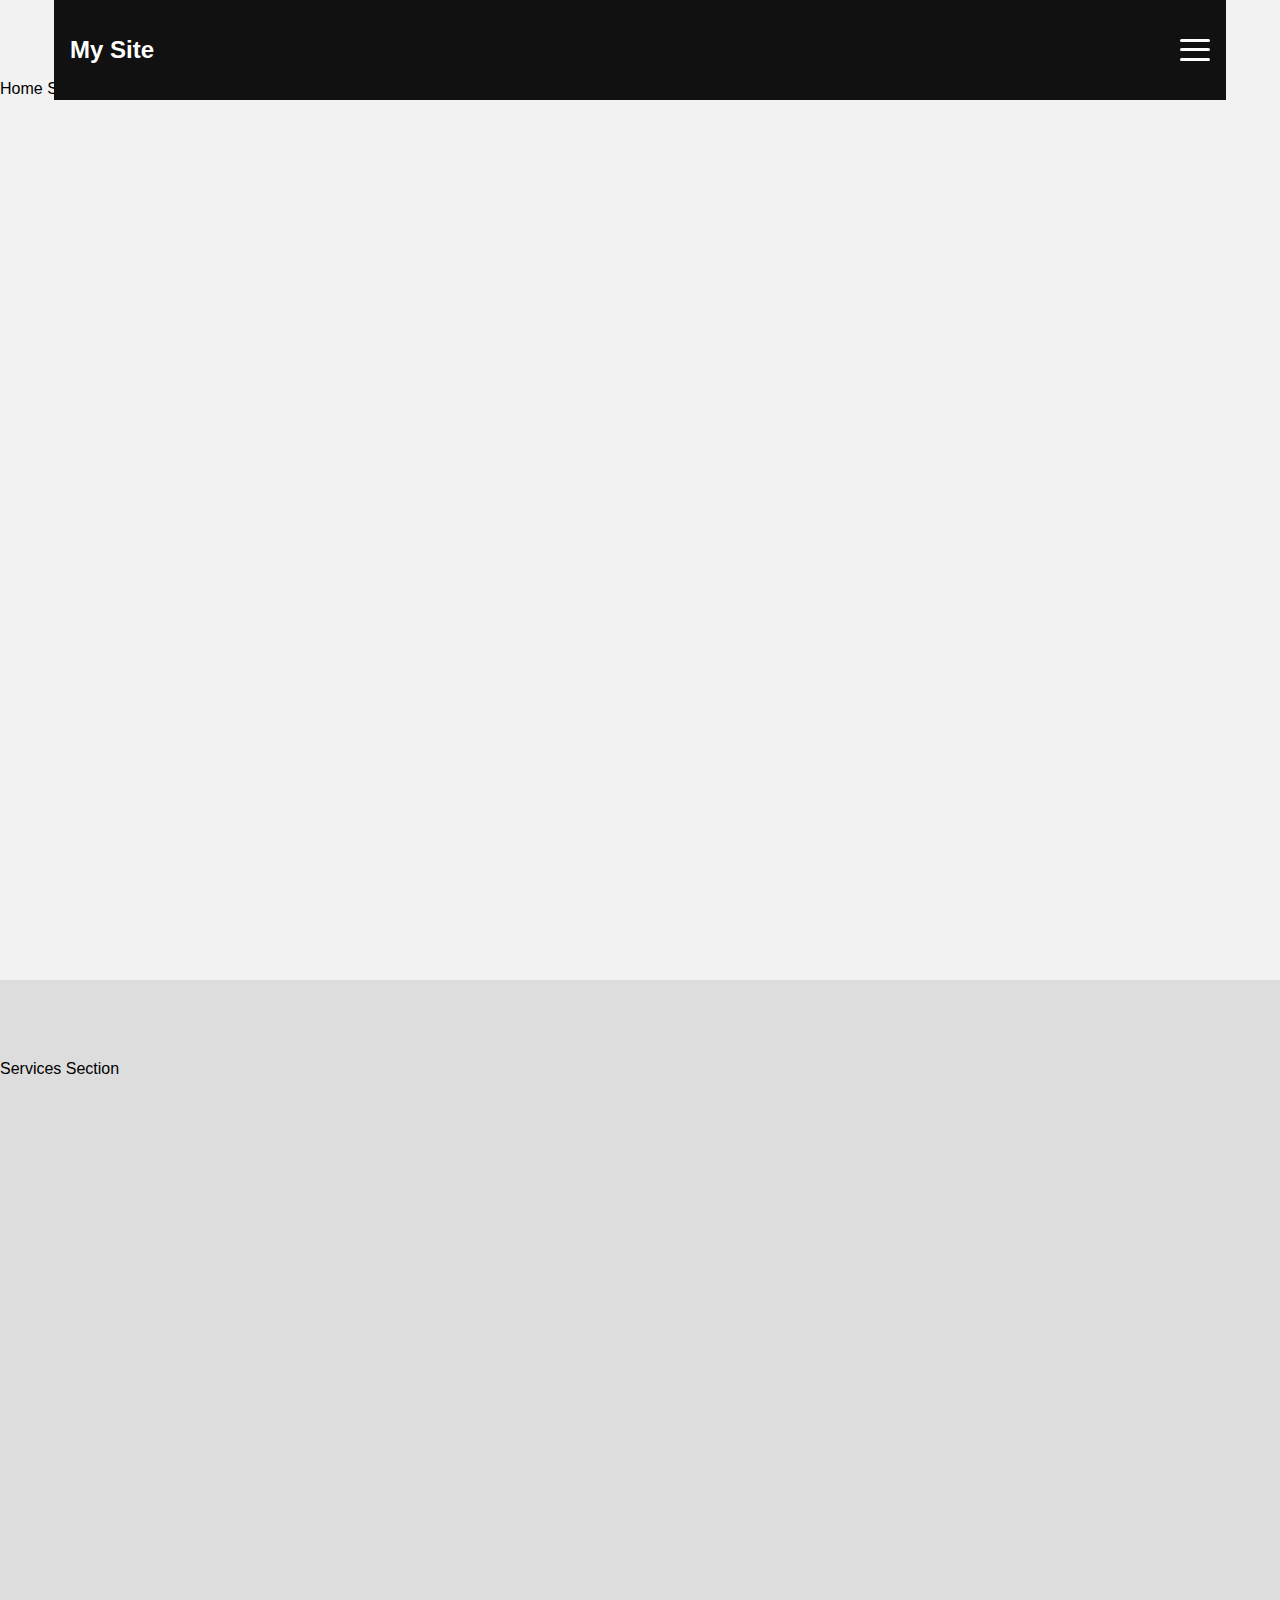
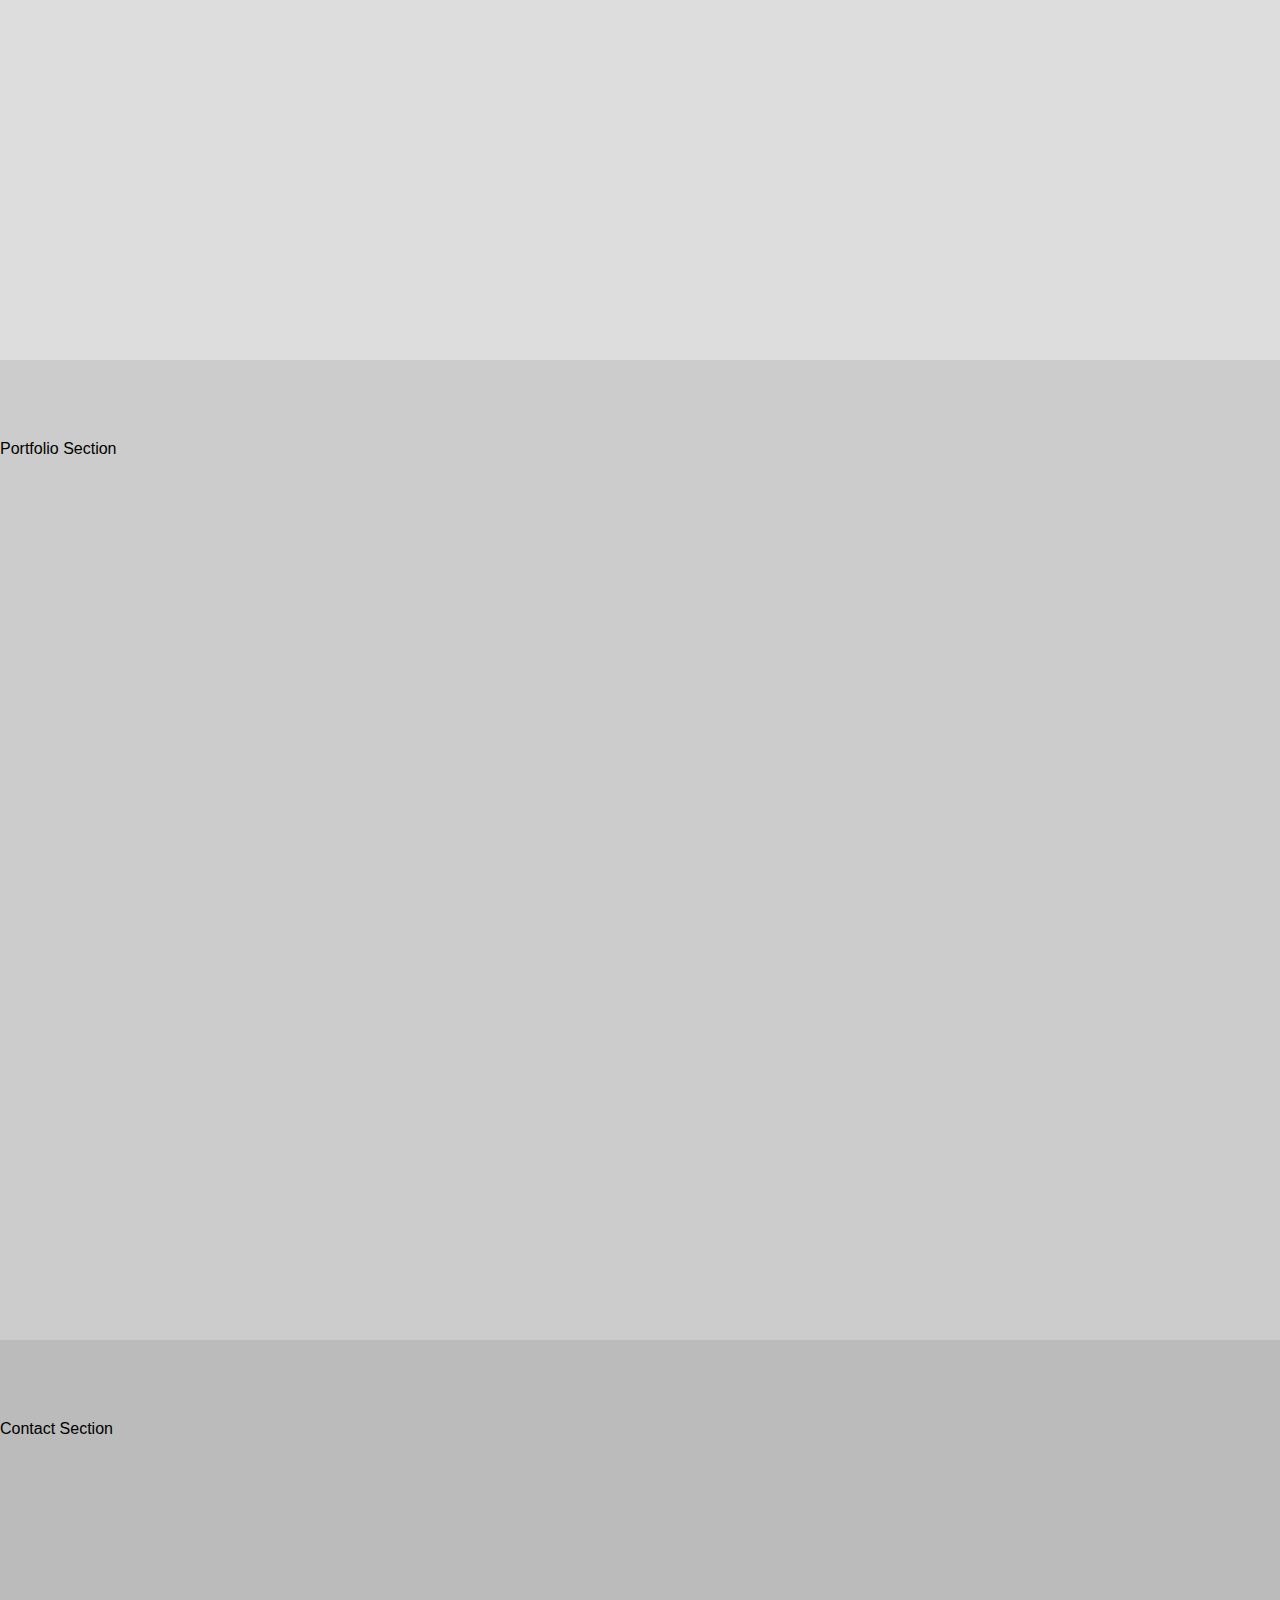
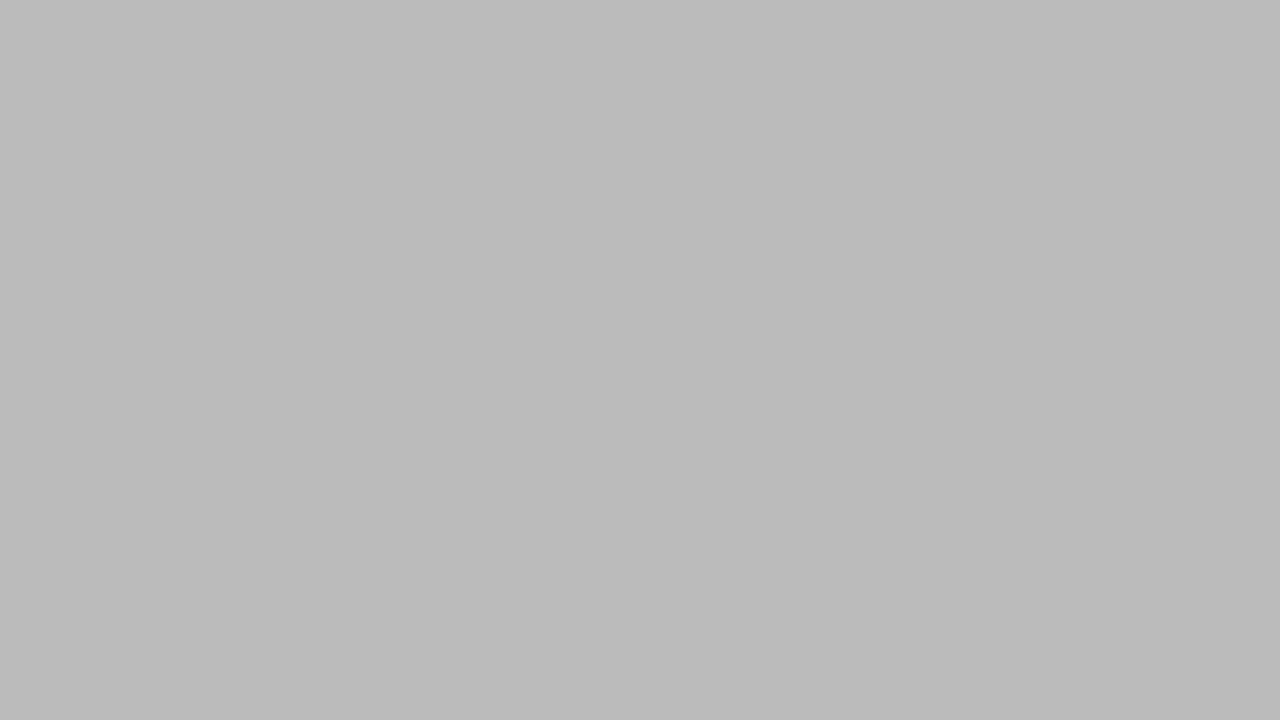
<file: sidebar.html>
<!DOCTYPE html>
<html lang="en">
  <head>
    <meta charset="UTF-8" />
    <meta name="viewport" content="width=device-width, initial-scale=1.0" />
    <title>Animated Hamburger Menu</title>
    <style>
      body {
        margin: 0;
        font-family: "Segoe UI", sans-serif;
        overflow-x: hidden;
        scroll-behavior: smooth;
      }

      header {
        position: fixed;
        width: 100%;
        top: 0;
        left: 0;
        right: 0;
        padding: 1rem;
        display: flex;
        justify-content: space-between;
        align-items: center;
        z-index: 10;
        background-color: #111;
        color: #fff;
        max-width: 1140px;
        margin: 0 auto;
      }

      .hamburger {
        width: 30px;
        height: 22px;
        display: flex;
        flex-direction: column;
        justify-content: space-between;
        cursor: pointer;
        z-index: 11;
        transition: transform 0.3s ease;
      }

      .hamburger:hover {
        transform: scale(1.1);
      }

      .hamburger span {
        height: 3px;
        background: #fff;
        border-radius: 3px;
        transition: all 0.4s ease-in-out;
        transform-origin: center;
      }

      /* Transform to "X" when active */
      .hamburger.active span:nth-child(1) {
        transform: rotate(45deg) translate(5px, 5px);
      }

      .hamburger.active span:nth-child(2) {
        opacity: 0;
      }

      .hamburger.active span:nth-child(3) {
        transform: rotate(-45deg) translate(6px, -6px);
      }

      .side-menu {
        position: fixed;
        top: 0;
        right: -100%;
        width: 60%;
        height: 100vh;
        background-color: #1f1f1f;
        padding: 4rem 2rem;
        box-shadow: -5px 0 20px rgba(0, 0, 0, 0.2);
        transition: right 0.6s cubic-bezier(0.77, 0, 0.175, 1);
        display: flex;
        flex-direction: column;
        gap: 2rem;
        z-index: 9;
      }

      .side-menu.open {
        right: 0;
      }

      .side-menu a {
        color: white;
        text-decoration: none;
        font-size: 1.5rem;
        position: relative;
        padding-bottom: 5px;
      }

      .side-menu a:hover {
        color: #00ffff;
      }

      .side-menu a::after {
        content: "";
        position: absolute;
        left: 0;
        bottom: 0;
        width: 0;
        height: 3px;
        background: #00ffff;
        transition: width 0.4s ease;
      }

      .side-menu a:hover::after {
        width: 100%;
      }

      .overlay {
        position: fixed;
        top: 0;
        left: 0;
        width: 100%;
        height: 100vh;
        background: rgba(0, 0, 0, 0.5);
        z-index: 8;
        opacity: 0;
        visibility: hidden;
        transition: opacity 0.3s ease;
      }

      .overlay.show {
        opacity: 1;
        visibility: visible;
      }

      /* Smooth entry animation */
      .side-menu.open a {
        animation: fadeInUp 0.6s ease forwards;
      }

      .side-menu.open a:nth-child(1) {
        animation-delay: 0.2s;
      }
      .side-menu.open a:nth-child(2) {
        animation-delay: 0.4s;
      }
      .side-menu.open a:nth-child(3) {
        animation-delay: 0.6s;
      }
      .side-menu.open a:nth-child(4) {
        animation-delay: 0.8s;
      }

      @keyframes fadeInUp {
        0% {
          opacity: 0;
          transform: translateY(20px);
        }
        100% {
          opacity: 1;
          transform: translateY(0);
        }
      }
    </style>
  </head>
  <body>
    <header>
      <h2>My Site</h2>
      <div class="hamburger" id="hamburger">
        <span></span>
        <span></span>
        <span></span>
      </div>
    </header>

    <div class="side-menu" id="sideMenu">
      <a href="#home">Home</a>
      <a href="#services">Services</a>
      <a href="#portfolio">Portfolio</a>
      <a href="#contact">Contact</a>
    </div>

    <div class="overlay" id="overlay"></div>

    <!-- Dummy sections for smooth scroll -->
    <section
      id="home"
      style="height: 100vh; background: #f2f2f2; padding-top: 5rem"
    >
      Home Section
    </section>
    <section
      id="services"
      style="height: 100vh; background: #ddd; padding-top: 5rem"
    >
      Services Section
    </section>
    <section
      id="portfolio"
      style="height: 100vh; background: #ccc; padding-top: 5rem"
    >
      Portfolio Section
    </section>
    <section
      id="contact"
      style="height: 100vh; background: #bbb; padding-top: 5rem"
    >
      Contact Section
    </section>

    <script>
      const hamburger = document.getElementById("hamburger");
      const sideMenu = document.getElementById("sideMenu");
      const overlay = document.getElementById("overlay");

      hamburger.addEventListener("click", () => {
        hamburger.classList.toggle("active");
        sideMenu.classList.toggle("open");
        overlay.classList.toggle("show");
      });

      overlay.addEventListener("click", () => {
        hamburger.classList.remove("active");
        sideMenu.classList.remove("open");
        overlay.classList.remove("show");
      });

      document.querySelectorAll(".side-menu a").forEach((link) => {
        link.addEventListener("click", () => {
          hamburger.classList.remove("active");
          sideMenu.classList.remove("open");
          overlay.classList.remove("show");
        });
      });
    </script>
  </body>
</html>
</file>
